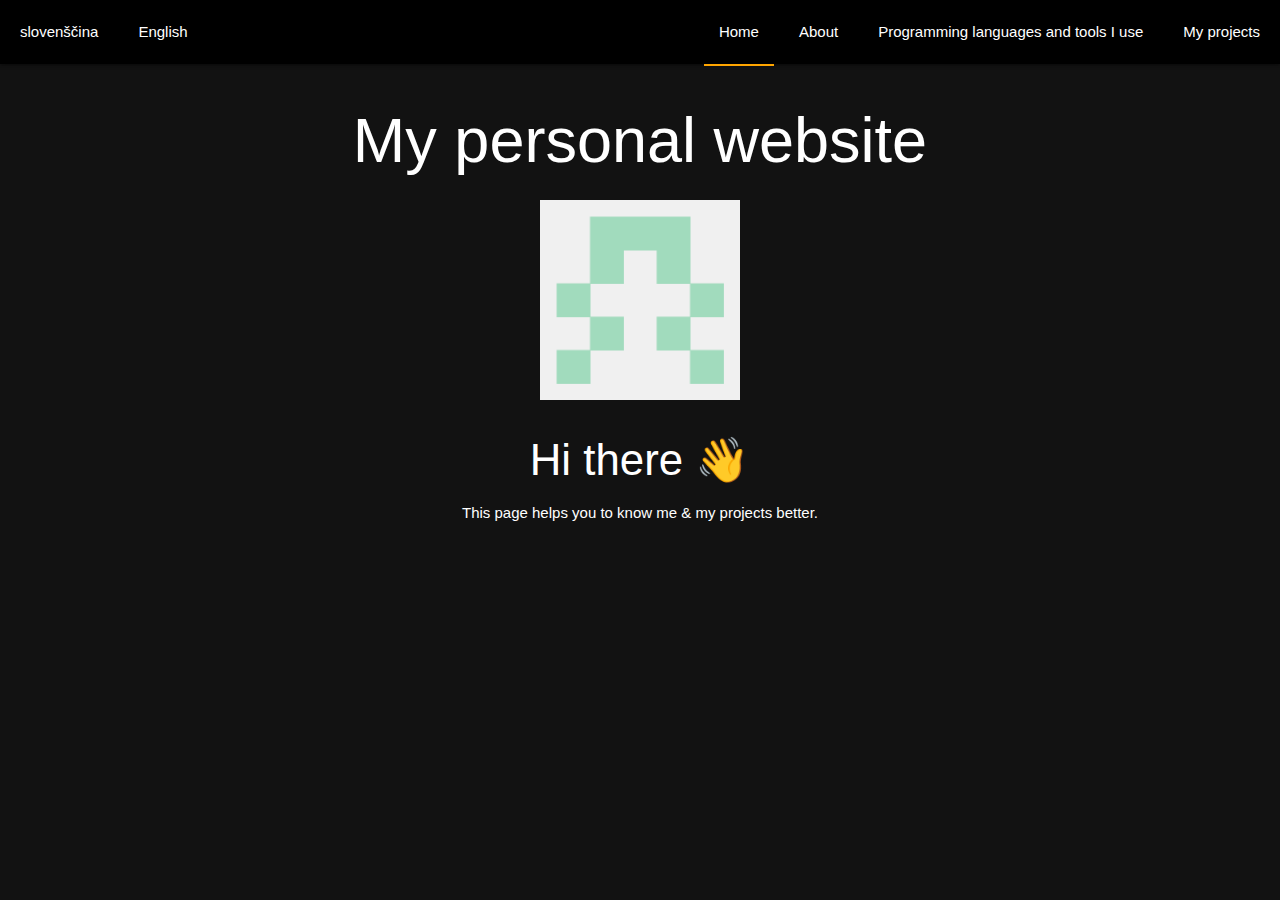
<file: index.html>
<!DOCTYPE html>
<html lang="en">
<link rel="manifest" href="manifest.json" />
<link rel="stylesheet" href="css/style.css">
<link rel="stylesheet" href="css/underscoredtext.css">
<link rel="stylesheet" href="https://cdnjs.cloudflare.com/ajax/libs/materialize/1.0.0/css/materialize.min.css">
<link rel="stylesheet" href="https://cdnjs.cloudflare.com/ajax/libs/font-awesome/6.0.0-beta2/css/all.min.css" integrity="sha512-YWzhKL2whUzgiheMoBFwW8CKV4qpHQAEuvilg9FAn5VJUDwKZZxkJNuGM4XkWuk94WCrrwslk8yWNGmY1EduTA==" crossorigin="anonymous" referrerpolicy="no-referrer" />
<link rel="icon" type="image/png" href="imgs/52399966.png"/>
<script src="scripts/languages.js"></script>
<head>
    <meta charset="UTF-8">
    <title id="my-personal-website"></title>
    <nav>
        <div class="nav-wrapper black ul-hover">
            <ul id="nav-mobile" class="left hide-on-med-and-down">
                <li><a href="javascript:localizeSLsi_index();" class="underline-css" id="slovenščina">slovenščina</a></li>
            </ul>
            <ul id="nav-mobile" class="left hide-on-med-and-down">
                <li><a href="javascript:localizeENus_index();" class="underline-css" id="english">English</a></li>
            </ul>
            <ul id="nav-mobile" class="right hide-on-med-and-down">
                <li><a href="index.html" class="underline-css underscored" id="home"></a></li>
                <li><a href="about.html" class="underline-css" id="about"></a></li>
                <li><a href="langs.html" class="underline-css" id="programming_langs_tools_i_use"></a></li>
                <li><a href="projects.html" class="underline-css" id="my_projects"></a></li>
            </ul>
        </div>
    </nav>
</head>
<body>
    <h1 id="my-personal-website2"></h1>
    <p>
        <div>
            <img src="imgs/52399966.png" height="200" alt="mytja">
        </div>
    </p>
    <h3 id="hi_there">
    </h3>
    <p id="this-page-helps">
    </p>
</body>
<script src="scripts/localization.js"></script>
</html>
</file>
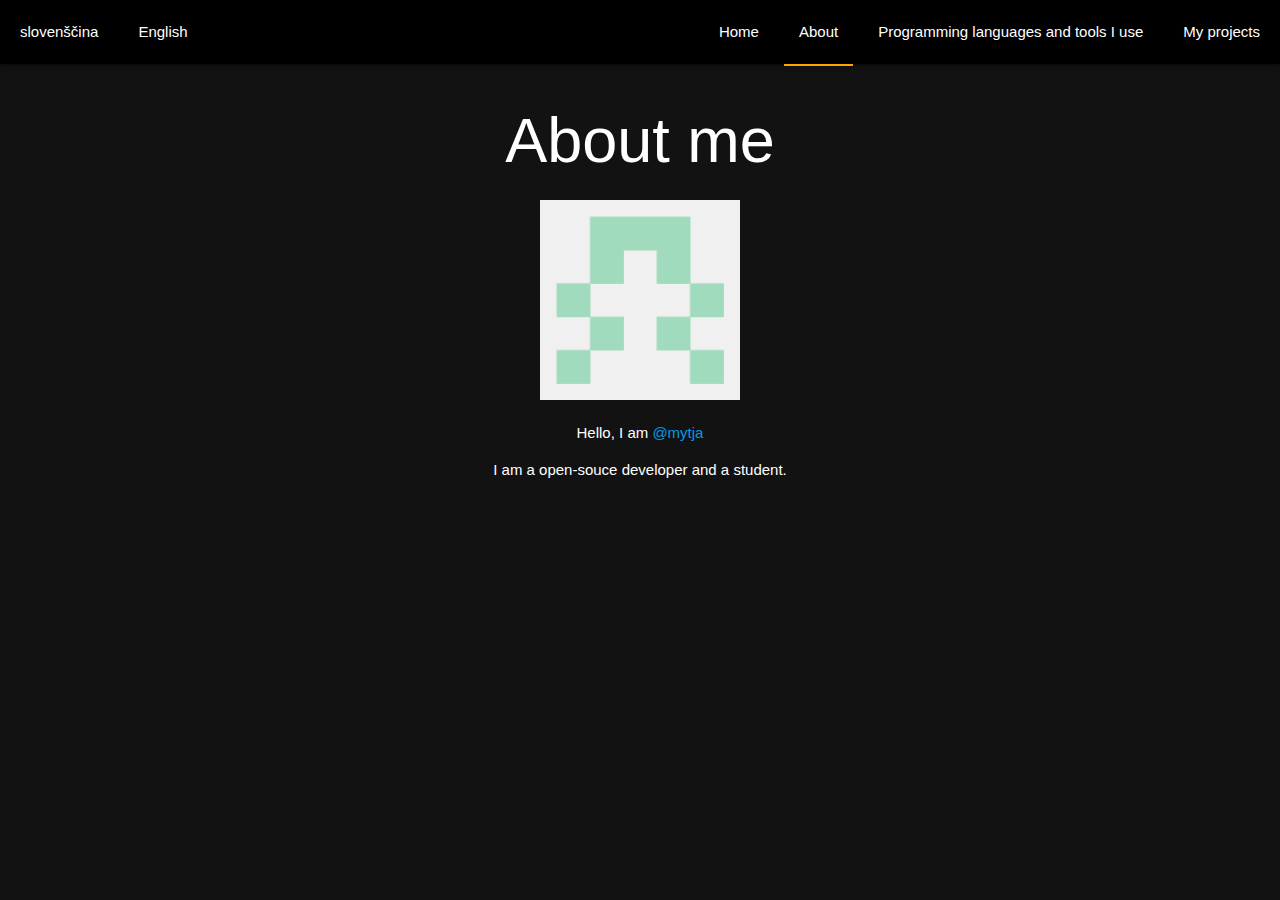
<file: about.html>
<!DOCTYPE html>
<html lang="en">
<link rel="stylesheet" href="css/style.css">
<link rel="stylesheet" href="css/underscoredtext.css">
<link rel="stylesheet" href="https://cdnjs.cloudflare.com/ajax/libs/materialize/1.0.0/css/materialize.min.css">
<link rel="stylesheet" href="https://cdnjs.cloudflare.com/ajax/libs/font-awesome/6.0.0-beta2/css/all.min.css" integrity="sha512-YWzhKL2whUzgiheMoBFwW8CKV4qpHQAEuvilg9FAn5VJUDwKZZxkJNuGM4XkWuk94WCrrwslk8yWNGmY1EduTA==" crossorigin="anonymous" referrerpolicy="no-referrer" />
<link rel="icon" type="image/png" href="imgs/52399966.png"/>
<script src="scripts/languages.js"></script>
<script src="scripts/githubapi.js"></script>
<script>
    loadMyInfo();
</script>
<head>
    <meta charset="UTF-8">
    <title id="my-personal-website"></title>
    <nav>
        <div class="nav-wrapper black ul-hover">
            <ul id="nav-mobile" class="left hide-on-med-and-down">
                <li><a href="javascript:localizeSLsi_about();" class="underline-css" id="slovenščina">slovenščina</a></li>
            </ul>
            <ul id="nav-mobile" class="left hide-on-med-and-down">
                <li><a href="javascript:localizeENus_about();" class="underline-css" id="english">English</a></li>
            </ul>
            <ul id="nav-mobile" class="right hide-on-med-and-down">
                <li><a href="index.html" class="underline-css" id="home"></a></li>
                <li><a href="about.html" class="underline-css underscored" id="about"></a></li>
                <li><a href="langs.html" class="underline-css" id="programming_langs_tools_i_use"></a></li>
                <li><a href="projects.html" class="underline-css" id="my_projects"></a></li>
            </ul>
        </div>
    </nav>
</head>
<body>
    <h1 id="about-me"></h1>
    <div>
        <img src="imgs/52399966.png" height="200" alt="mytja">
    </div>
    <p id="hello_i_am"></p>
    <p id="im_a_os_developer"></p>
    <p id="bio"></p>
    <p><i class="fa fa-location-dot" aria-hidden="true"></i> <span id="location"></span></p>
</body>
<script src="scripts/localization.js"></script>
</html>
</file>
<file: css/style.css>
body {
    background-color: #121212;
    color: white;
    font-family: Arial;
    margin:50px 0; 
    padding:0;
    text-align:center;
}


.center {
    max-width: max-content;
    margin: auto;
}
</file>
<file: css/underscoredtext.css>
.ul-hover {
  list-style: none;
  padding: 0;
  margin: 0;
}
.ul-hover li{
  float: left;
  margin: 0 5px;
}
.ul-hover li a{
  text-decoration:none;
  color: white;
}
.ul-hover li:hover{
  border-bottom: 2px solid orange;
}
.ul-hover li .underscored{
  border-bottom: 2px solid orange;
}
</file>
